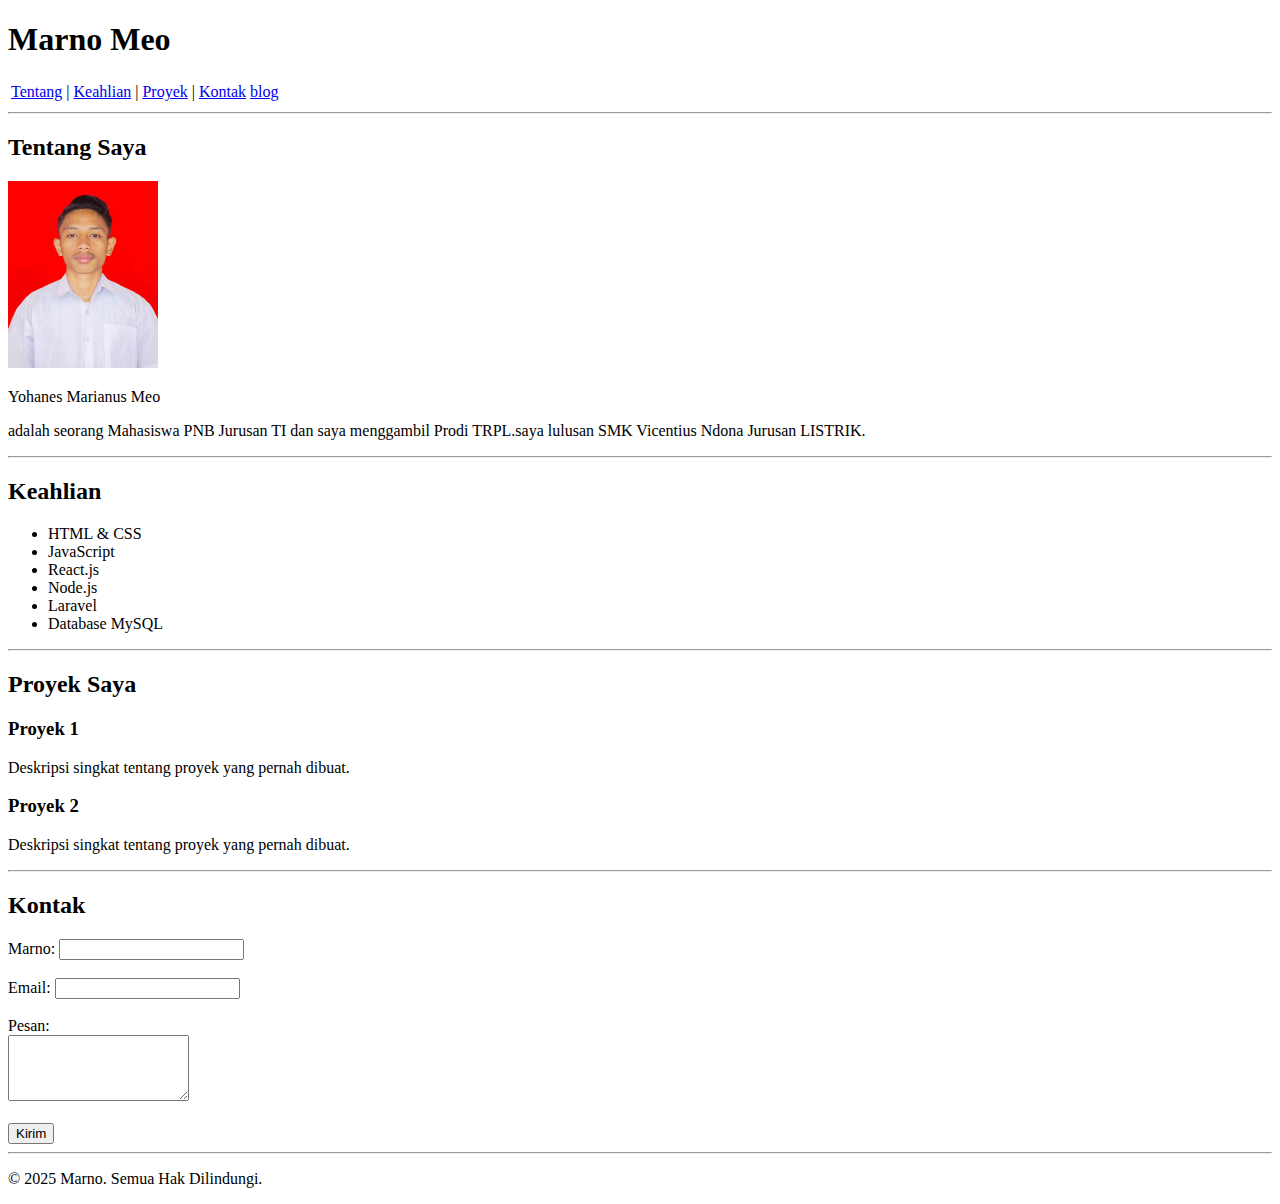
<file: index.html>
<!DOCTYPE html>
<html lang="id">
  <head>
    <meta charset="UTF-8" />
    <meta name="viewport" content="width=device-width, initial-scale=1.0" />
    <title>Portofolio Web Developer</title>
  </head>
  <body>
    <header>
      <h1>Marno Meo</h1>

      <nav>
        <table>
          <tr>
            <td><a href="#about">Tentang</a> |</td>
            <td><a href="#skills">Keahlian</a> |</td>
            <td><a href="#projects">Proyek</a> |</td>
            <td><a href="#contact">Kontak</a></td>
            <td><a href="blog.html">blog</a></td>
            
          </tr>
        </table>
      </nav>
    </header>

    <hr />

    <section id="about">
      <h2>Tentang Saya</h2>
      <img src="foto.jpg.jpg" width="150px" />
      <p>
        <p>Yohanes Marianus Meo</p>
        adalah seorang Mahasiswa PNB Jurusan TI dan saya menggambil Prodi
        TRPL.saya lulusan SMK Vicentius Ndona Jurusan LISTRIK.
      </p>
    </section>

    <hr />

    <section id="skills">
      <h2>Keahlian</h2>
      <ul>
        <li>HTML & CSS</li>
        <li>JavaScript</li>
        <li>React.js</li>
        <li>Node.js</li>
        <li>Laravel</li>
        <li>Database MySQL</li>
      </ul>
    </section>

    <hr />

    <section id="projects">
      <h2>Proyek Saya</h2>
      <article>
        <h3>Proyek 1</h3>
        <p>Deskripsi singkat tentang proyek yang pernah dibuat.</p>
      </article>
      <article>
        <h3>Proyek 2</h3>
        <p>Deskripsi singkat tentang proyek yang pernah dibuat.</p>
      </article>
    </section>

    <hr />

    <section id="contact">
      <h2>Kontak</h2>
      <form>
        <label for="name">Marno:</label>
        <input type="text" id="YOHANES " required /><br /><br />

        <label for="email">Email:</label>
        <input type="email" id="name" required /><br /><br />

        <label for="message">Pesan:</label><br />
        <textarea id="message" rows="4" required></textarea><br /><br />

        <button type="submit">Kirim</button>
      </form>
    </section>

    <hr />

    <footer>
      <p>&copy; 2025 Marno. Semua Hak Dilindungi.</p>
    </footer>
  </body>
</html>
</file>
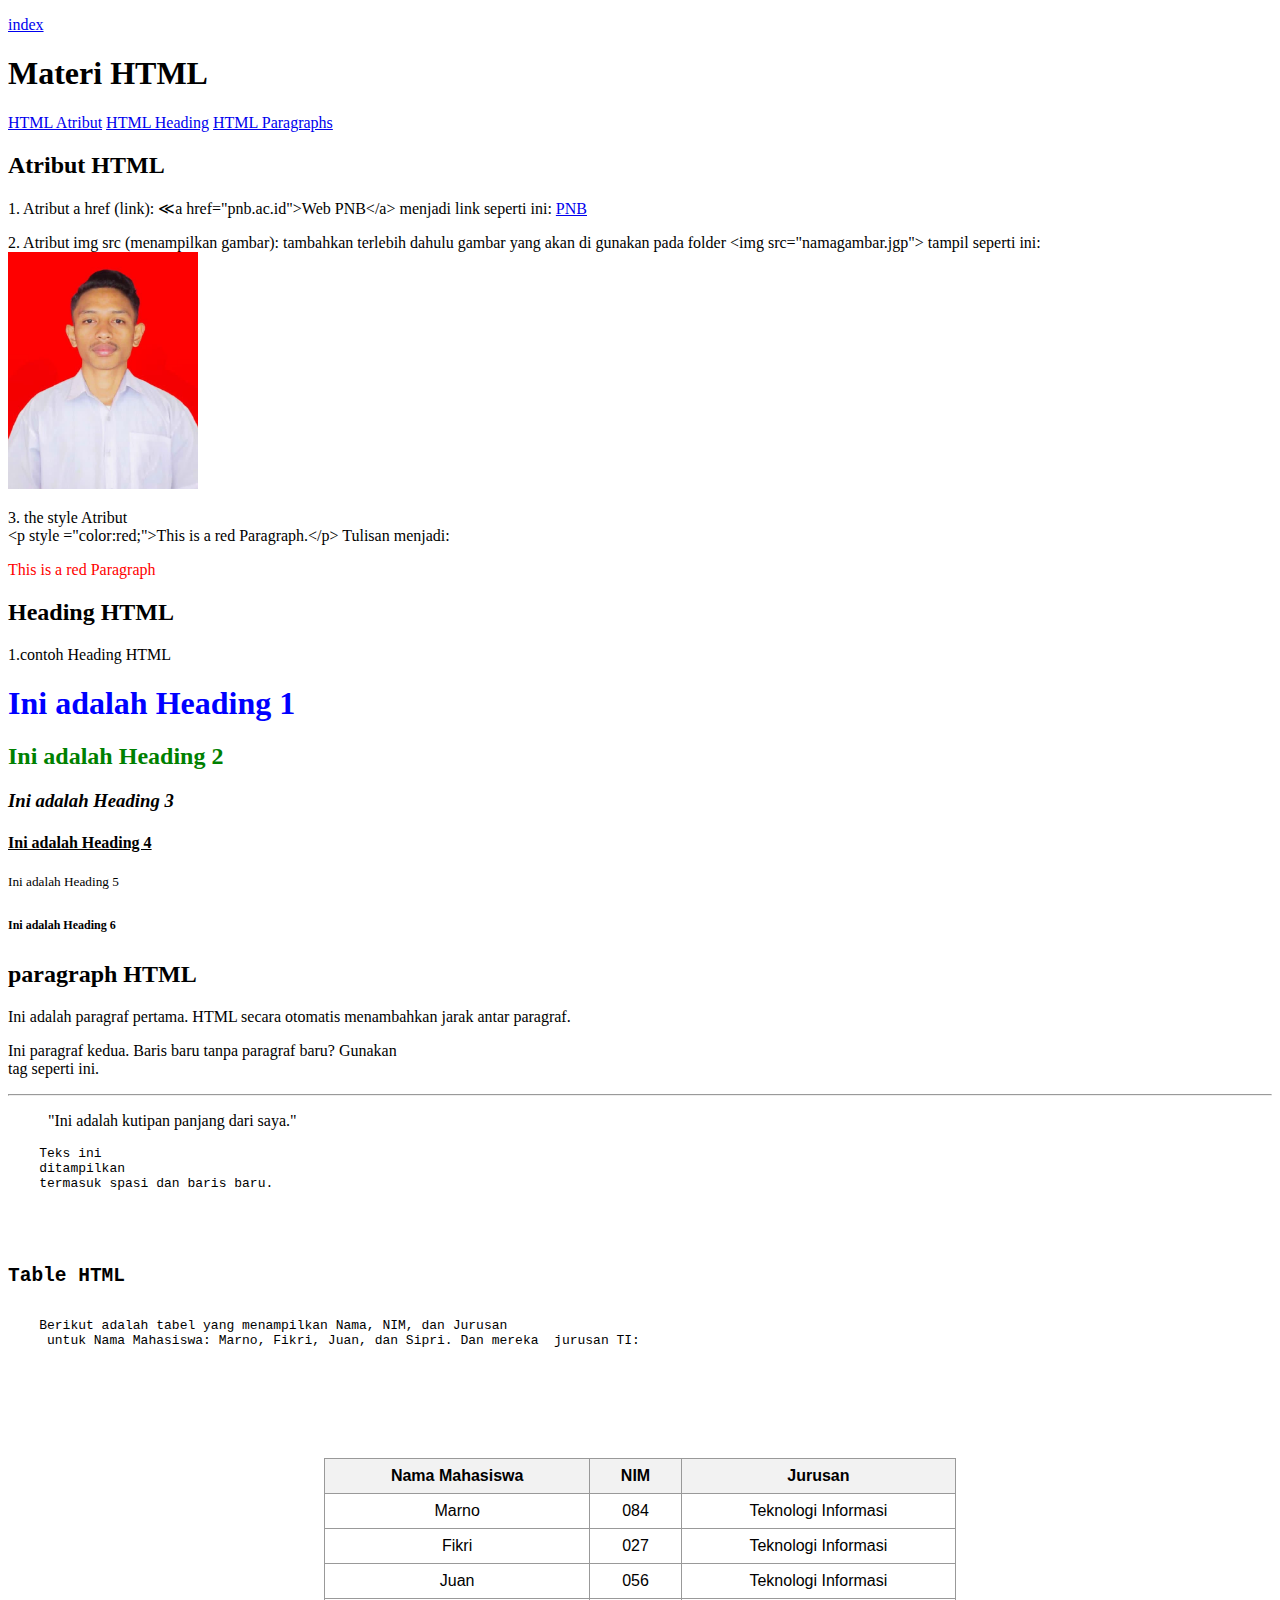
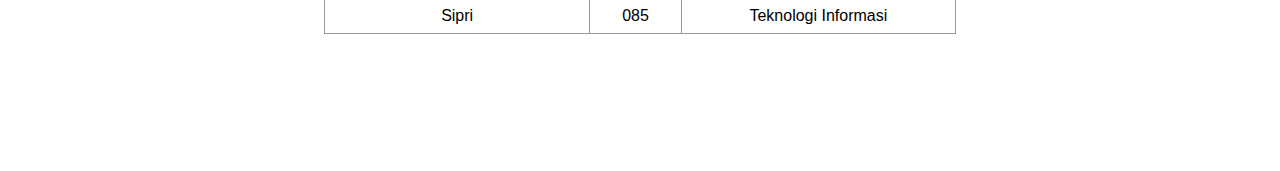
<file: blog.html>
<!DOCTYPE html>
<html lang="en">
  <head>
    <meta charset="UTF-8" />
    <meta name="viewport" content="width=device-width, initial-scale=1.0" />
    <title>blog</title>
  </head>
  <body>
    <p><a href="index.html">index</a></p>
    <h1>Materi HTML</h1>
    <a href="#atribuut">HTML Atribut</a>
    <a href="#eading">HTML Heading</a>
    <a href="#paragraphs">HTML Paragraphs</a>

    <section id="atribut">
      <h2>Atribut HTML</h2>
      <p>
        1. Atribut a href (link): &Lt;a href="pnb.ac.id"&gt;Web PNB&lt;/a&gt;
        menjadi link seperti ini: <a href="pnb.ac.id">PNB</a>
      </p>
      <p>
        2. Atribut img src (menampilkan gambar): tambahkan terlebih dahulu
        gambar yang akan di gunakan pada folder &lt;img src="namagambar.jgp"&gt;
        tampil seperti ini:<br />
        <img src="foto.jpg.jpg" width="15%" height="15%" />
      </p>
      <p>3. the style Atribut<br />
        &lt;p style ="color:red;"&gt;This is a red Paragraph.&lt;/p&gt;
        Tulisan menjadi:
        <p style="color: red;">This is a red Paragraph</p>
      </p>
    </section>
  </body>
</lt>
<h2>Heading HTML</h2>

<P>
      1.contoh Heading HTML
    </P>
    <h1 style="color: blue;">Ini adalah Heading 1</h1>
    <h2 style="color: green;">Ini adalah Heading 2</h2>
    <h3 style="font-style: italic;">Ini adalah Heading 3</h3>
    <h4 style="text-decoration: underline;">Ini adalah Heading 4</h4>
    <h5 style="font-weight: normal;">Ini adalah Heading 5</h5>
    <h6 style="font-size: 12px;">Ini adalah Heading 6</h6>

    <h2>paragraph HTML</h2>
       <p>Ini adalah paragraf pertama. HTML secara otomatis menambahkan jarak antar paragraf.</p>

    <p>Ini paragraf kedua. Baris baru tanpa paragraf baru? Gunakan <br> tag seperti ini.</p>

    <hr>

    <blockquote>
        "Ini adalah kutipan panjang  dari saya."
    </blockquote>

    <pre>
    Teks ini
    ditampilkan 
    termasuk spasi dan baris baru.
    <p>
    <h2>Table HTML</h2>
    Berikut adalah tabel yang menampilkan Nama, NIM, dan Jurusan
     untuk Nama Mahasiswa: Marno, Fikri, Juan, dan Sipri. Dan mereka  jurusan TI:
<head>
    <title>Data Mahasiswa</title>
    <style>
        table {
            width: 50%;
            border-collapse: collapse;
            margin: 20px auto;
            font-family: Arial, sans-serif;
        }
        th, td {
            border: 1px solid #999;
            padding: 8px 12px;
            text-align: center;
        }
        th {
            background-color: #f2f2f2;
        }
    </style>
</head>
<body>
    <table>
        <tr>
            <th>Nama Mahasiswa</th>
            <th>NIM</th>
            <th>Jurusan</th>
        </tr>
        <tr>
            <td>Marno</td>
            <td>084</td>
            <td>Teknologi Informasi</td>
        </tr>
        <tr>
            <td>Fikri</td>
            <td>027</td>
            <td>Teknologi Informasi</td>
        </tr>
        <tr>
            <td>Juan</td>
            <td>056</td>
            <td>Teknologi Informasi</td>
        </tr>
        <tr>
            <td>Sipri</td>
            <td>085</td>
            <td>Teknologi Informasi</td>
        </tr>
    </table>
</body>
</ml>
    </p>
    </pre>
  </body>
</html>
</file>
